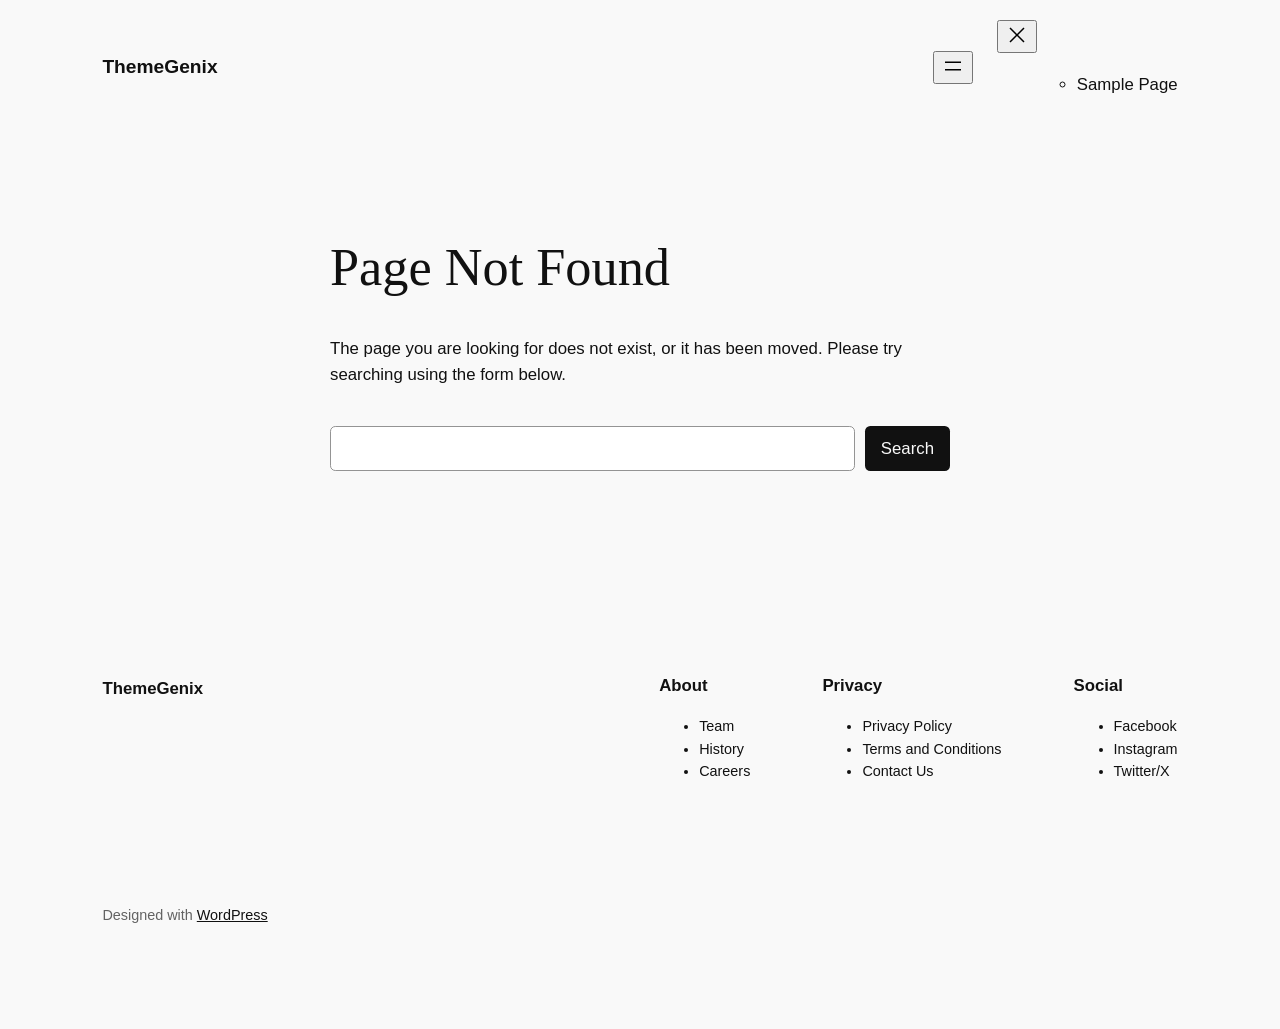
<file: Trident/index.html>
<!DOCTYPE html>
<html lang="en-US">
<head>
	<meta charset="UTF-8" />
	<meta name="viewport" content="width=device-width, initial-scale=1" />
<meta name='robots' content='max-image-preview:large' />
	<style>img:is([sizes="auto" i], [sizes^="auto," i]) { contain-intrinsic-size: 3000px 1500px }</style>
	<title>Page not found &#8211; ThemeGenix</title>
<link rel="alternate" type="application/rss+xml" title="ThemeGenix &raquo; Feed" href="https://themegenix.net/feed/" />
<link rel="alternate" type="application/rss+xml" title="ThemeGenix &raquo; Comments Feed" href="https://themegenix.net/comments/feed/" />
<script>
window._wpemojiSettings = {"baseUrl":"https:\/\/s.w.org\/images\/core\/emoji\/16.0.1\/72x72\/","ext":".png","svgUrl":"https:\/\/s.w.org\/images\/core\/emoji\/16.0.1\/svg\/","svgExt":".svg","source":{"concatemoji":"https:\/\/themegenix.net\/wp-includes\/js\/wp-emoji-release.min.js?ver=6.8.3"}};
/*! This file is auto-generated */
!function(s,n){var o,i,e;function c(e){try{var t={supportTests:e,timestamp:(new Date).valueOf()};sessionStorage.setItem(o,JSON.stringify(t))}catch(e){}}function p(e,t,n){e.clearRect(0,0,e.canvas.width,e.canvas.height),e.fillText(t,0,0);var t=new Uint32Array(e.getImageData(0,0,e.canvas.width,e.canvas.height).data),a=(e.clearRect(0,0,e.canvas.width,e.canvas.height),e.fillText(n,0,0),new Uint32Array(e.getImageData(0,0,e.canvas.width,e.canvas.height).data));return t.every(function(e,t){return e===a[t]})}function u(e,t){e.clearRect(0,0,e.canvas.width,e.canvas.height),e.fillText(t,0,0);for(var n=e.getImageData(16,16,1,1),a=0;a<n.data.length;a++)if(0!==n.data[a])return!1;return!0}function f(e,t,n,a){switch(t){case"flag":return n(e,"\ud83c\udff3\ufe0f\u200d\u26a7\ufe0f","\ud83c\udff3\ufe0f\u200b\u26a7\ufe0f")?!1:!n(e,"\ud83c\udde8\ud83c\uddf6","\ud83c\udde8\u200b\ud83c\uddf6")&&!n(e,"\ud83c\udff4\udb40\udc67\udb40\udc62\udb40\udc65\udb40\udc6e\udb40\udc67\udb40\udc7f","\ud83c\udff4\u200b\udb40\udc67\u200b\udb40\udc62\u200b\udb40\udc65\u200b\udb40\udc6e\u200b\udb40\udc67\u200b\udb40\udc7f");case"emoji":return!a(e,"\ud83e\udedf")}return!1}function g(e,t,n,a){var r="undefined"!=typeof WorkerGlobalScope&&self instanceof WorkerGlobalScope?new OffscreenCanvas(300,150):s.createElement("canvas"),o=r.getContext("2d",{willReadFrequently:!0}),i=(o.textBaseline="top",o.font="600 32px Arial",{});return e.forEach(function(e){i[e]=t(o,e,n,a)}),i}function t(e){var t=s.createElement("script");t.src=e,t.defer=!0,s.head.appendChild(t)}"undefined"!=typeof Promise&&(o="wpEmojiSettingsSupports",i=["flag","emoji"],n.supports={everything:!0,everythingExceptFlag:!0},e=new Promise(function(e){s.addEventListener("DOMContentLoaded",e,{once:!0})}),new Promise(function(t){var n=function(){try{var e=JSON.parse(sessionStorage.getItem(o));if("object"==typeof e&&"number"==typeof e.timestamp&&(new Date).valueOf()<e.timestamp+604800&&"object"==typeof e.supportTests)return e.supportTests}catch(e){}return null}();if(!n){if("undefined"!=typeof Worker&&"undefined"!=typeof OffscreenCanvas&&"undefined"!=typeof URL&&URL.createObjectURL&&"undefined"!=typeof Blob)try{var e="postMessage("+g.toString()+"("+[JSON.stringify(i),f.toString(),p.toString(),u.toString()].join(",")+"));",a=new Blob([e],{type:"text/javascript"}),r=new Worker(URL.createObjectURL(a),{name:"wpTestEmojiSupports"});return void(r.onmessage=function(e){c(n=e.data),r.terminate(),t(n)})}catch(e){}c(n=g(i,f,p,u))}t(n)}).then(function(e){for(var t in e)n.supports[t]=e[t],n.supports.everything=n.supports.everything&&n.supports[t],"flag"!==t&&(n.supports.everythingExceptFlag=n.supports.everythingExceptFlag&&n.supports[t]);n.supports.everythingExceptFlag=n.supports.everythingExceptFlag&&!n.supports.flag,n.DOMReady=!1,n.readyCallback=function(){n.DOMReady=!0}}).then(function(){return e}).then(function(){var e;n.supports.everything||(n.readyCallback(),(e=n.source||{}).concatemoji?t(e.concatemoji):e.wpemoji&&e.twemoji&&(t(e.twemoji),t(e.wpemoji)))}))}((window,document),window._wpemojiSettings);
</script>

<style id='wp-block-site-logo-inline-css'>
.wp-block-site-logo{box-sizing:border-box;line-height:0}.wp-block-site-logo a{display:inline-block;line-height:0}.wp-block-site-logo.is-default-size img{height:auto;width:120px}.wp-block-site-logo img{height:auto;max-width:100%}.wp-block-site-logo a,.wp-block-site-logo img{border-radius:inherit}.wp-block-site-logo.aligncenter{margin-left:auto;margin-right:auto;text-align:center}:root :where(.wp-block-site-logo.is-style-rounded){border-radius:9999px}
</style>
<style id='wp-block-site-title-inline-css'>
.wp-block-site-title{box-sizing:border-box}.wp-block-site-title :where(a){color:inherit;font-family:inherit;font-size:inherit;font-style:inherit;font-weight:inherit;letter-spacing:inherit;line-height:inherit;text-decoration:inherit}
</style>
<style id='wp-block-group-inline-css'>
.wp-block-group{box-sizing:border-box}:where(.wp-block-group.wp-block-group-is-layout-constrained){position:relative}
</style>
<style id='wp-block-page-list-inline-css'>
.wp-block-navigation .wp-block-page-list{align-items:var(--navigation-layout-align,initial);background-color:inherit;display:flex;flex-direction:var(--navigation-layout-direction,initial);flex-wrap:var(--navigation-layout-wrap,wrap);justify-content:var(--navigation-layout-justify,initial)}.wp-block-navigation .wp-block-navigation-item{background-color:inherit}.wp-block-page-list{box-sizing:border-box}
</style>
<link rel='stylesheet' id='wp-block-navigation-css' href='https://themegenix.net/wp-includes/blocks/navigation/style.min.css?ver=6.8.3' media='all' />
<style id='wp-block-heading-inline-css'>
h1.has-background,h2.has-background,h3.has-background,h4.has-background,h5.has-background,h6.has-background{padding:1.25em 2.375em}h1.has-text-align-left[style*=writing-mode]:where([style*=vertical-lr]),h1.has-text-align-right[style*=writing-mode]:where([style*=vertical-rl]),h2.has-text-align-left[style*=writing-mode]:where([style*=vertical-lr]),h2.has-text-align-right[style*=writing-mode]:where([style*=vertical-rl]),h3.has-text-align-left[style*=writing-mode]:where([style*=vertical-lr]),h3.has-text-align-right[style*=writing-mode]:where([style*=vertical-rl]),h4.has-text-align-left[style*=writing-mode]:where([style*=vertical-lr]),h4.has-text-align-right[style*=writing-mode]:where([style*=vertical-rl]),h5.has-text-align-left[style*=writing-mode]:where([style*=vertical-lr]),h5.has-text-align-right[style*=writing-mode]:where([style*=vertical-rl]),h6.has-text-align-left[style*=writing-mode]:where([style*=vertical-lr]),h6.has-text-align-right[style*=writing-mode]:where([style*=vertical-rl]){rotate:180deg}

				.is-style-asterisk:before {
					content: '';
					width: 1.5rem;
					height: 3rem;
					background: var(--wp--preset--color--contrast-2, currentColor);
					clip-path: path('M11.93.684v8.039l5.633-5.633 1.216 1.23-5.66 5.66h8.04v1.737H13.2l5.701 5.701-1.23 1.23-5.742-5.742V21h-1.737v-8.094l-5.77 5.77-1.23-1.217 5.743-5.742H.842V9.98h8.162l-5.701-5.7 1.23-1.231 5.66 5.66V.684h1.737Z');
					display: block;
				}

				/* Hide the asterisk if the heading has no content, to avoid using empty headings to display the asterisk only, which is an A11Y issue */
				.is-style-asterisk:empty:before {
					content: none;
				}

				.is-style-asterisk:-moz-only-whitespace:before {
					content: none;
				}

				.is-style-asterisk.has-text-align-center:before {
					margin: 0 auto;
				}

				.is-style-asterisk.has-text-align-right:before {
					margin-left: auto;
				}

				.rtl .is-style-asterisk.has-text-align-left:before {
					margin-right: auto;
				}
</style>
<style id='wp-block-paragraph-inline-css'>
.is-small-text{font-size:.875em}.is-regular-text{font-size:1em}.is-large-text{font-size:2.25em}.is-larger-text{font-size:3em}.has-drop-cap:not(:focus):first-letter{float:left;font-size:8.4em;font-style:normal;font-weight:100;line-height:.68;margin:.05em .1em 0 0;text-transform:uppercase}body.rtl .has-drop-cap:not(:focus):first-letter{float:none;margin-left:.1em}p.has-drop-cap.has-background{overflow:hidden}:root :where(p.has-background){padding:1.25em 2.375em}:where(p.has-text-color:not(.has-link-color)) a{color:inherit}p.has-text-align-left[style*="writing-mode:vertical-lr"],p.has-text-align-right[style*="writing-mode:vertical-rl"]{rotate:180deg}
</style>
<style id='wp-block-search-inline-css'>
.wp-block-search__button{margin-left:10px;word-break:normal}.wp-block-search__button.has-icon{line-height:0}.wp-block-search__button svg{height:1.25em;min-height:24px;min-width:24px;width:1.25em;fill:currentColor;vertical-align:text-bottom}:where(.wp-block-search__button){border:1px solid #ccc;padding:6px 10px}.wp-block-search__inside-wrapper{display:flex;flex:auto;flex-wrap:nowrap;max-width:100%}.wp-block-search__label{width:100%}.wp-block-search__input{appearance:none;border:1px solid #949494;flex-grow:1;margin-left:0;margin-right:0;min-width:3rem;padding:8px;text-decoration:unset!important}.wp-block-search.wp-block-search__button-only .wp-block-search__button{box-sizing:border-box;display:flex;flex-shrink:0;justify-content:center;margin-left:0;max-width:100%}.wp-block-search.wp-block-search__button-only .wp-block-search__inside-wrapper{min-width:0!important;transition-property:width}.wp-block-search.wp-block-search__button-only .wp-block-search__input{flex-basis:100%;transition-duration:.3s}.wp-block-search.wp-block-search__button-only.wp-block-search__searchfield-hidden,.wp-block-search.wp-block-search__button-only.wp-block-search__searchfield-hidden .wp-block-search__inside-wrapper{overflow:hidden}.wp-block-search.wp-block-search__button-only.wp-block-search__searchfield-hidden .wp-block-search__input{border-left-width:0!important;border-right-width:0!important;flex-basis:0;flex-grow:0;margin:0;min-width:0!important;padding-left:0!important;padding-right:0!important;width:0!important}:where(.wp-block-search__input){font-family:inherit;font-size:inherit;font-style:inherit;font-weight:inherit;letter-spacing:inherit;line-height:inherit;text-transform:inherit}:where(.wp-block-search__button-inside .wp-block-search__inside-wrapper){border:1px solid #949494;box-sizing:border-box;padding:4px}:where(.wp-block-search__button-inside .wp-block-search__inside-wrapper) .wp-block-search__input{border:none;border-radius:0;padding:0 4px}:where(.wp-block-search__button-inside .wp-block-search__inside-wrapper) .wp-block-search__input:focus{outline:none}:where(.wp-block-search__button-inside .wp-block-search__inside-wrapper) :where(.wp-block-search__button){padding:4px 8px}.wp-block-search.aligncenter .wp-block-search__inside-wrapper{margin:auto}.wp-block[data-align=right] .wp-block-search.wp-block-search__button-only .wp-block-search__inside-wrapper{float:right}
</style>
<style id='wp-block-site-tagline-inline-css'>
.wp-block-site-tagline{box-sizing:border-box}
</style>
<style id='wp-block-navigation-link-inline-css'>
.wp-block-navigation .wp-block-navigation-item__label{overflow-wrap:break-word}.wp-block-navigation .wp-block-navigation-item__description{display:none}.link-ui-tools{border-top:1px solid #f0f0f0;padding:8px}.link-ui-block-inserter{padding-top:8px}.link-ui-block-inserter__back{margin-left:8px;text-transform:uppercase}

				.is-style-arrow-link .wp-block-navigation-item__label:after {
					content: "\2197";
					padding-inline-start: 0.25rem;
					vertical-align: middle;
					text-decoration: none;
					display: inline-block;
				}
</style>
<style id='wp-block-columns-inline-css'>
.wp-block-columns{align-items:normal!important;box-sizing:border-box;display:flex;flex-wrap:wrap!important}@media (min-width:782px){.wp-block-columns{flex-wrap:nowrap!important}}.wp-block-columns.are-vertically-aligned-top{align-items:flex-start}.wp-block-columns.are-vertically-aligned-center{align-items:center}.wp-block-columns.are-vertically-aligned-bottom{align-items:flex-end}@media (max-width:781px){.wp-block-columns:not(.is-not-stacked-on-mobile)>.wp-block-column{flex-basis:100%!important}}@media (min-width:782px){.wp-block-columns:not(.is-not-stacked-on-mobile)>.wp-block-column{flex-basis:0;flex-grow:1}.wp-block-columns:not(.is-not-stacked-on-mobile)>.wp-block-column[style*=flex-basis]{flex-grow:0}}.wp-block-columns.is-not-stacked-on-mobile{flex-wrap:nowrap!important}.wp-block-columns.is-not-stacked-on-mobile>.wp-block-column{flex-basis:0;flex-grow:1}.wp-block-columns.is-not-stacked-on-mobile>.wp-block-column[style*=flex-basis]{flex-grow:0}:where(.wp-block-columns){margin-bottom:1.75em}:where(.wp-block-columns.has-background){padding:1.25em 2.375em}.wp-block-column{flex-grow:1;min-width:0;overflow-wrap:break-word;word-break:break-word}.wp-block-column.is-vertically-aligned-top{align-self:flex-start}.wp-block-column.is-vertically-aligned-center{align-self:center}.wp-block-column.is-vertically-aligned-bottom{align-self:flex-end}.wp-block-column.is-vertically-aligned-stretch{align-self:stretch}.wp-block-column.is-vertically-aligned-bottom,.wp-block-column.is-vertically-aligned-center,.wp-block-column.is-vertically-aligned-top{width:100%}
</style>
<style id='wp-emoji-styles-inline-css'>

	img.wp-smiley, img.emoji {
		display: inline !important;
		border: none !important;
		box-shadow: none !important;
		height: 1em !important;
		width: 1em !important;
		margin: 0 0.07em !important;
		vertical-align: -0.1em !important;
		background: none !important;
		padding: 0 !important;
	}
</style>
<style id='wp-block-library-inline-css'>
:root{--wp-admin-theme-color:#007cba;--wp-admin-theme-color--rgb:0,124,186;--wp-admin-theme-color-darker-10:#006ba1;--wp-admin-theme-color-darker-10--rgb:0,107,161;--wp-admin-theme-color-darker-20:#005a87;--wp-admin-theme-color-darker-20--rgb:0,90,135;--wp-admin-border-width-focus:2px;--wp-block-synced-color:#7a00df;--wp-block-synced-color--rgb:122,0,223;--wp-bound-block-color:var(--wp-block-synced-color)}@media (min-resolution:192dpi){:root{--wp-admin-border-width-focus:1.5px}}.wp-element-button{cursor:pointer}:root{--wp--preset--font-size--normal:16px;--wp--preset--font-size--huge:42px}:root .has-very-light-gray-background-color{background-color:#eee}:root .has-very-dark-gray-background-color{background-color:#313131}:root .has-very-light-gray-color{color:#eee}:root .has-very-dark-gray-color{color:#313131}:root .has-vivid-green-cyan-to-vivid-cyan-blue-gradient-background{background:linear-gradient(135deg,#00d084,#0693e3)}:root .has-purple-crush-gradient-background{background:linear-gradient(135deg,#34e2e4,#4721fb 50%,#ab1dfe)}:root .has-hazy-dawn-gradient-background{background:linear-gradient(135deg,#faaca8,#dad0ec)}:root .has-subdued-olive-gradient-background{background:linear-gradient(135deg,#fafae1,#67a671)}:root .has-atomic-cream-gradient-background{background:linear-gradient(135deg,#fdd79a,#004a59)}:root .has-nightshade-gradient-background{background:linear-gradient(135deg,#330968,#31cdcf)}:root .has-midnight-gradient-background{background:linear-gradient(135deg,#020381,#2874fc)}.has-regular-font-size{font-size:1em}.has-larger-font-size{font-size:2.625em}.has-normal-font-size{font-size:var(--wp--preset--font-size--normal)}.has-huge-font-size{font-size:var(--wp--preset--font-size--huge)}.has-text-align-center{text-align:center}.has-text-align-left{text-align:left}.has-text-align-right{text-align:right}#end-resizable-editor-section{display:none}.aligncenter{clear:both}.items-justified-left{justify-content:flex-start}.items-justified-center{justify-content:center}.items-justified-right{justify-content:flex-end}.items-justified-space-between{justify-content:space-between}.screen-reader-text{border:0;clip-path:inset(50%);height:1px;margin:-1px;overflow:hidden;padding:0;position:absolute;width:1px;word-wrap:normal!important}.screen-reader-text:focus{background-color:#ddd;clip-path:none;color:#444;display:block;font-size:1em;height:auto;left:5px;line-height:normal;padding:15px 23px 14px;text-decoration:none;top:5px;width:auto;z-index:100000}html :where(.has-border-color){border-style:solid}html :where([style*=border-top-color]){border-top-style:solid}html :where([style*=border-right-color]){border-right-style:solid}html :where([style*=border-bottom-color]){border-bottom-style:solid}html :where([style*=border-left-color]){border-left-style:solid}html :where([style*=border-width]){border-style:solid}html :where([style*=border-top-width]){border-top-style:solid}html :where([style*=border-right-width]){border-right-style:solid}html :where([style*=border-bottom-width]){border-bottom-style:solid}html :where([style*=border-left-width]){border-left-style:solid}html :where(img[class*=wp-image-]){height:auto;max-width:100%}:where(figure){margin:0 0 1em}html :where(.is-position-sticky){--wp-admin--admin-bar--position-offset:var(--wp-admin--admin-bar--height,0px)}@media screen and (max-width:600px){html :where(.is-position-sticky){--wp-admin--admin-bar--position-offset:0px}}
</style>
<style id='global-styles-inline-css'>
:root{--wp--preset--aspect-ratio--square: 1;--wp--preset--aspect-ratio--4-3: 4/3;--wp--preset--aspect-ratio--3-4: 3/4;--wp--preset--aspect-ratio--3-2: 3/2;--wp--preset--aspect-ratio--2-3: 2/3;--wp--preset--aspect-ratio--16-9: 16/9;--wp--preset--aspect-ratio--9-16: 9/16;--wp--preset--color--black: #000000;--wp--preset--color--cyan-bluish-gray: #abb8c3;--wp--preset--color--white: #ffffff;--wp--preset--color--pale-pink: #f78da7;--wp--preset--color--vivid-red: #cf2e2e;--wp--preset--color--luminous-vivid-orange: #ff6900;--wp--preset--color--luminous-vivid-amber: #fcb900;--wp--preset--color--light-green-cyan: #7bdcb5;--wp--preset--color--vivid-green-cyan: #00d084;--wp--preset--color--pale-cyan-blue: #8ed1fc;--wp--preset--color--vivid-cyan-blue: #0693e3;--wp--preset--color--vivid-purple: #9b51e0;--wp--preset--color--base: #f9f9f9;--wp--preset--color--base-2: #ffffff;--wp--preset--color--contrast: #111111;--wp--preset--color--contrast-2: #636363;--wp--preset--color--contrast-3: #A4A4A4;--wp--preset--color--accent: #cfcabe;--wp--preset--color--accent-2: #c2a990;--wp--preset--color--accent-3: #d8613c;--wp--preset--color--accent-4: #b1c5a4;--wp--preset--color--accent-5: #b5bdbc;--wp--preset--gradient--vivid-cyan-blue-to-vivid-purple: linear-gradient(135deg,rgba(6,147,227,1) 0%,rgb(155,81,224) 100%);--wp--preset--gradient--light-green-cyan-to-vivid-green-cyan: linear-gradient(135deg,rgb(122,220,180) 0%,rgb(0,208,130) 100%);--wp--preset--gradient--luminous-vivid-amber-to-luminous-vivid-orange: linear-gradient(135deg,rgba(252,185,0,1) 0%,rgba(255,105,0,1) 100%);--wp--preset--gradient--luminous-vivid-orange-to-vivid-red: linear-gradient(135deg,rgba(255,105,0,1) 0%,rgb(207,46,46) 100%);--wp--preset--gradient--very-light-gray-to-cyan-bluish-gray: linear-gradient(135deg,rgb(238,238,238) 0%,rgb(169,184,195) 100%);--wp--preset--gradient--cool-to-warm-spectrum: linear-gradient(135deg,rgb(74,234,220) 0%,rgb(151,120,209) 20%,rgb(207,42,186) 40%,rgb(238,44,130) 60%,rgb(251,105,98) 80%,rgb(254,248,76) 100%);--wp--preset--gradient--blush-light-purple: linear-gradient(135deg,rgb(255,206,236) 0%,rgb(152,150,240) 100%);--wp--preset--gradient--blush-bordeaux: linear-gradient(135deg,rgb(254,205,165) 0%,rgb(254,45,45) 50%,rgb(107,0,62) 100%);--wp--preset--gradient--luminous-dusk: linear-gradient(135deg,rgb(255,203,112) 0%,rgb(199,81,192) 50%,rgb(65,88,208) 100%);--wp--preset--gradient--pale-ocean: linear-gradient(135deg,rgb(255,245,203) 0%,rgb(182,227,212) 50%,rgb(51,167,181) 100%);--wp--preset--gradient--electric-grass: linear-gradient(135deg,rgb(202,248,128) 0%,rgb(113,206,126) 100%);--wp--preset--gradient--midnight: linear-gradient(135deg,rgb(2,3,129) 0%,rgb(40,116,252) 100%);--wp--preset--gradient--gradient-1: linear-gradient(to bottom, #cfcabe 0%, #F9F9F9 100%);--wp--preset--gradient--gradient-2: linear-gradient(to bottom, #C2A990 0%, #F9F9F9 100%);--wp--preset--gradient--gradient-3: linear-gradient(to bottom, #D8613C 0%, #F9F9F9 100%);--wp--preset--gradient--gradient-4: linear-gradient(to bottom, #B1C5A4 0%, #F9F9F9 100%);--wp--preset--gradient--gradient-5: linear-gradient(to bottom, #B5BDBC 0%, #F9F9F9 100%);--wp--preset--gradient--gradient-6: linear-gradient(to bottom, #A4A4A4 0%, #F9F9F9 100%);--wp--preset--gradient--gradient-7: linear-gradient(to bottom, #cfcabe 50%, #F9F9F9 50%);--wp--preset--gradient--gradient-8: linear-gradient(to bottom, #C2A990 50%, #F9F9F9 50%);--wp--preset--gradient--gradient-9: linear-gradient(to bottom, #D8613C 50%, #F9F9F9 50%);--wp--preset--gradient--gradient-10: linear-gradient(to bottom, #B1C5A4 50%, #F9F9F9 50%);--wp--preset--gradient--gradient-11: linear-gradient(to bottom, #B5BDBC 50%, #F9F9F9 50%);--wp--preset--gradient--gradient-12: linear-gradient(to bottom, #A4A4A4 50%, #F9F9F9 50%);--wp--preset--font-size--small: 0.9rem;--wp--preset--font-size--medium: 1.05rem;--wp--preset--font-size--large: clamp(1.39rem, 1.39rem + ((1vw - 0.2rem) * 0.767), 1.85rem);--wp--preset--font-size--x-large: clamp(1.85rem, 1.85rem + ((1vw - 0.2rem) * 1.083), 2.5rem);--wp--preset--font-size--xx-large: clamp(2.5rem, 2.5rem + ((1vw - 0.2rem) * 1.283), 3.27rem);--wp--preset--font-family--body: "Inter", sans-serif;--wp--preset--font-family--heading: Cardo;--wp--preset--font-family--system-sans-serif: -apple-system, BlinkMacSystemFont, avenir next, avenir, segoe ui, helvetica neue, helvetica, Cantarell, Ubuntu, roboto, noto, arial, sans-serif;--wp--preset--font-family--system-serif: Iowan Old Style, Apple Garamond, Baskerville, Times New Roman, Droid Serif, Times, Source Serif Pro, serif, Apple Color Emoji, Segoe UI Emoji, Segoe UI Symbol;--wp--preset--spacing--20: min(1.5rem, 2vw);--wp--preset--spacing--30: min(2.5rem, 3vw);--wp--preset--spacing--40: min(4rem, 5vw);--wp--preset--spacing--50: min(6.5rem, 8vw);--wp--preset--spacing--60: min(10.5rem, 13vw);--wp--preset--spacing--70: 3.38rem;--wp--preset--spacing--80: 5.06rem;--wp--preset--spacing--10: 1rem;--wp--preset--shadow--natural: 6px 6px 9px rgba(0, 0, 0, 0.2);--wp--preset--shadow--deep: 12px 12px 50px rgba(0, 0, 0, 0.4);--wp--preset--shadow--sharp: 6px 6px 0px rgba(0, 0, 0, 0.2);--wp--preset--shadow--outlined: 6px 6px 0px -3px rgba(255, 255, 255, 1), 6px 6px rgba(0, 0, 0, 1);--wp--preset--shadow--crisp: 6px 6px 0px rgba(0, 0, 0, 1);}:root { --wp--style--global--content-size: 620px;--wp--style--global--wide-size: 1280px; }:where(body) { margin: 0; }.wp-site-blocks { padding-top: var(--wp--style--root--padding-top); padding-bottom: var(--wp--style--root--padding-bottom); }.has-global-padding { padding-right: var(--wp--style--root--padding-right); padding-left: var(--wp--style--root--padding-left); }.has-global-padding > .alignfull { margin-right: calc(var(--wp--style--root--padding-right) * -1); margin-left: calc(var(--wp--style--root--padding-left) * -1); }.has-global-padding :where(:not(.alignfull.is-layout-flow) > .has-global-padding:not(.wp-block-block, .alignfull)) { padding-right: 0; padding-left: 0; }.has-global-padding :where(:not(.alignfull.is-layout-flow) > .has-global-padding:not(.wp-block-block, .alignfull)) > .alignfull { margin-left: 0; margin-right: 0; }.wp-site-blocks > .alignleft { float: left; margin-right: 2em; }.wp-site-blocks > .alignright { float: right; margin-left: 2em; }.wp-site-blocks > .aligncenter { justify-content: center; margin-left: auto; margin-right: auto; }:where(.wp-site-blocks) > * { margin-block-start: 1.2rem; margin-block-end: 0; }:where(.wp-site-blocks) > :first-child { margin-block-start: 0; }:where(.wp-site-blocks) > :last-child { margin-block-end: 0; }:root { --wp--style--block-gap: 1.2rem; }:root :where(.is-layout-flow) > :first-child{margin-block-start: 0;}:root :where(.is-layout-flow) > :last-child{margin-block-end: 0;}:root :where(.is-layout-flow) > *{margin-block-start: 1.2rem;margin-block-end: 0;}:root :where(.is-layout-constrained) > :first-child{margin-block-start: 0;}:root :where(.is-layout-constrained) > :last-child{margin-block-end: 0;}:root :where(.is-layout-constrained) > *{margin-block-start: 1.2rem;margin-block-end: 0;}:root :where(.is-layout-flex){gap: 1.2rem;}:root :where(.is-layout-grid){gap: 1.2rem;}.is-layout-flow > .alignleft{float: left;margin-inline-start: 0;margin-inline-end: 2em;}.is-layout-flow > .alignright{float: right;margin-inline-start: 2em;margin-inline-end: 0;}.is-layout-flow > .aligncenter{margin-left: auto !important;margin-right: auto !important;}.is-layout-constrained > .alignleft{float: left;margin-inline-start: 0;margin-inline-end: 2em;}.is-layout-constrained > .alignright{float: right;margin-inline-start: 2em;margin-inline-end: 0;}.is-layout-constrained > .aligncenter{margin-left: auto !important;margin-right: auto !important;}.is-layout-constrained > :where(:not(.alignleft):not(.alignright):not(.alignfull)){max-width: var(--wp--style--global--content-size);margin-left: auto !important;margin-right: auto !important;}.is-layout-constrained > .alignwide{max-width: var(--wp--style--global--wide-size);}body .is-layout-flex{display: flex;}.is-layout-flex{flex-wrap: wrap;align-items: center;}.is-layout-flex > :is(*, div){margin: 0;}body .is-layout-grid{display: grid;}.is-layout-grid > :is(*, div){margin: 0;}body{background-color: var(--wp--preset--color--base);color: var(--wp--preset--color--contrast);font-family: var(--wp--preset--font-family--body);font-size: var(--wp--preset--font-size--medium);font-style: normal;font-weight: 400;line-height: 1.55;--wp--style--root--padding-top: 0px;--wp--style--root--padding-right: var(--wp--preset--spacing--50);--wp--style--root--padding-bottom: 0px;--wp--style--root--padding-left: var(--wp--preset--spacing--50);}a:where(:not(.wp-element-button)){color: var(--wp--preset--color--contrast);text-decoration: underline;}:root :where(a:where(:not(.wp-element-button)):hover){text-decoration: none;}h1, h2, h3, h4, h5, h6{color: var(--wp--preset--color--contrast);font-family: var(--wp--preset--font-family--heading);font-weight: 400;line-height: 1.2;}h1{font-size: var(--wp--preset--font-size--xx-large);line-height: 1.15;}h2{font-size: var(--wp--preset--font-size--x-large);}h3{font-size: var(--wp--preset--font-size--large);}h4{font-size: clamp(1.1rem, 1.1rem + ((1vw - 0.2rem) * 0.767), 1.5rem);}h5{font-size: var(--wp--preset--font-size--medium);}h6{font-size: var(--wp--preset--font-size--small);}:root :where(.wp-element-button, .wp-block-button__link){background-color: var(--wp--preset--color--contrast);border-radius: .33rem;border-color: var(--wp--preset--color--contrast);border-width: 0;color: var(--wp--preset--color--base);font-family: inherit;font-size: var(--wp--preset--font-size--small);font-style: normal;font-weight: 500;line-height: inherit;padding-top: 0.6rem;padding-right: 1rem;padding-bottom: 0.6rem;padding-left: 1rem;text-decoration: none;}:root :where(.wp-element-button:hover, .wp-block-button__link:hover){background-color: var(--wp--preset--color--contrast-2);border-color: var(--wp--preset--color--contrast-2);color: var(--wp--preset--color--base);}:root :where(.wp-element-button:focus, .wp-block-button__link:focus){background-color: var(--wp--preset--color--contrast-2);border-color: var(--wp--preset--color--contrast-2);color: var(--wp--preset--color--base);outline-color: var(--wp--preset--color--contrast);outline-offset: 2px;}:root :where(.wp-element-button:active, .wp-block-button__link:active){background-color: var(--wp--preset--color--contrast);color: var(--wp--preset--color--base);}:root :where(.wp-element-caption, .wp-block-audio figcaption, .wp-block-embed figcaption, .wp-block-gallery figcaption, .wp-block-image figcaption, .wp-block-table figcaption, .wp-block-video figcaption){color: var(--wp--preset--color--contrast-2);font-family: var(--wp--preset--font-family--body);font-size: 0.8rem;}.has-black-color{color: var(--wp--preset--color--black) !important;}.has-cyan-bluish-gray-color{color: var(--wp--preset--color--cyan-bluish-gray) !important;}.has-white-color{color: var(--wp--preset--color--white) !important;}.has-pale-pink-color{color: var(--wp--preset--color--pale-pink) !important;}.has-vivid-red-color{color: var(--wp--preset--color--vivid-red) !important;}.has-luminous-vivid-orange-color{color: var(--wp--preset--color--luminous-vivid-orange) !important;}.has-luminous-vivid-amber-color{color: var(--wp--preset--color--luminous-vivid-amber) !important;}.has-light-green-cyan-color{color: var(--wp--preset--color--light-green-cyan) !important;}.has-vivid-green-cyan-color{color: var(--wp--preset--color--vivid-green-cyan) !important;}.has-pale-cyan-blue-color{color: var(--wp--preset--color--pale-cyan-blue) !important;}.has-vivid-cyan-blue-color{color: var(--wp--preset--color--vivid-cyan-blue) !important;}.has-vivid-purple-color{color: var(--wp--preset--color--vivid-purple) !important;}.has-base-color{color: var(--wp--preset--color--base) !important;}.has-base-2-color{color: var(--wp--preset--color--base-2) !important;}.has-contrast-color{color: var(--wp--preset--color--contrast) !important;}.has-contrast-2-color{color: var(--wp--preset--color--contrast-2) !important;}.has-contrast-3-color{color: var(--wp--preset--color--contrast-3) !important;}.has-accent-color{color: var(--wp--preset--color--accent) !important;}.has-accent-2-color{color: var(--wp--preset--color--accent-2) !important;}.has-accent-3-color{color: var(--wp--preset--color--accent-3) !important;}.has-accent-4-color{color: var(--wp--preset--color--accent-4) !important;}.has-accent-5-color{color: var(--wp--preset--color--accent-5) !important;}.has-black-background-color{background-color: var(--wp--preset--color--black) !important;}.has-cyan-bluish-gray-background-color{background-color: var(--wp--preset--color--cyan-bluish-gray) !important;}.has-white-background-color{background-color: var(--wp--preset--color--white) !important;}.has-pale-pink-background-color{background-color: var(--wp--preset--color--pale-pink) !important;}.has-vivid-red-background-color{background-color: var(--wp--preset--color--vivid-red) !important;}.has-luminous-vivid-orange-background-color{background-color: var(--wp--preset--color--luminous-vivid-orange) !important;}.has-luminous-vivid-amber-background-color{background-color: var(--wp--preset--color--luminous-vivid-amber) !important;}.has-light-green-cyan-background-color{background-color: var(--wp--preset--color--light-green-cyan) !important;}.has-vivid-green-cyan-background-color{background-color: var(--wp--preset--color--vivid-green-cyan) !important;}.has-pale-cyan-blue-background-color{background-color: var(--wp--preset--color--pale-cyan-blue) !important;}.has-vivid-cyan-blue-background-color{background-color: var(--wp--preset--color--vivid-cyan-blue) !important;}.has-vivid-purple-background-color{background-color: var(--wp--preset--color--vivid-purple) !important;}.has-base-background-color{background-color: var(--wp--preset--color--base) !important;}.has-base-2-background-color{background-color: var(--wp--preset--color--base-2) !important;}.has-contrast-background-color{background-color: var(--wp--preset--color--contrast) !important;}.has-contrast-2-background-color{background-color: var(--wp--preset--color--contrast-2) !important;}.has-contrast-3-background-color{background-color: var(--wp--preset--color--contrast-3) !important;}.has-accent-background-color{background-color: var(--wp--preset--color--accent) !important;}.has-accent-2-background-color{background-color: var(--wp--preset--color--accent-2) !important;}.has-accent-3-background-color{background-color: var(--wp--preset--color--accent-3) !important;}.has-accent-4-background-color{background-color: var(--wp--preset--color--accent-4) !important;}.has-accent-5-background-color{background-color: var(--wp--preset--color--accent-5) !important;}.has-black-border-color{border-color: var(--wp--preset--color--black) !important;}.has-cyan-bluish-gray-border-color{border-color: var(--wp--preset--color--cyan-bluish-gray) !important;}.has-white-border-color{border-color: var(--wp--preset--color--white) !important;}.has-pale-pink-border-color{border-color: var(--wp--preset--color--pale-pink) !important;}.has-vivid-red-border-color{border-color: var(--wp--preset--color--vivid-red) !important;}.has-luminous-vivid-orange-border-color{border-color: var(--wp--preset--color--luminous-vivid-orange) !important;}.has-luminous-vivid-amber-border-color{border-color: var(--wp--preset--color--luminous-vivid-amber) !important;}.has-light-green-cyan-border-color{border-color: var(--wp--preset--color--light-green-cyan) !important;}.has-vivid-green-cyan-border-color{border-color: var(--wp--preset--color--vivid-green-cyan) !important;}.has-pale-cyan-blue-border-color{border-color: var(--wp--preset--color--pale-cyan-blue) !important;}.has-vivid-cyan-blue-border-color{border-color: var(--wp--preset--color--vivid-cyan-blue) !important;}.has-vivid-purple-border-color{border-color: var(--wp--preset--color--vivid-purple) !important;}.has-base-border-color{border-color: var(--wp--preset--color--base) !important;}.has-base-2-border-color{border-color: var(--wp--preset--color--base-2) !important;}.has-contrast-border-color{border-color: var(--wp--preset--color--contrast) !important;}.has-contrast-2-border-color{border-color: var(--wp--preset--color--contrast-2) !important;}.has-contrast-3-border-color{border-color: var(--wp--preset--color--contrast-3) !important;}.has-accent-border-color{border-color: var(--wp--preset--color--accent) !important;}.has-accent-2-border-color{border-color: var(--wp--preset--color--accent-2) !important;}.has-accent-3-border-color{border-color: var(--wp--preset--color--accent-3) !important;}.has-accent-4-border-color{border-color: var(--wp--preset--color--accent-4) !important;}.has-accent-5-border-color{border-color: var(--wp--preset--color--accent-5) !important;}.has-vivid-cyan-blue-to-vivid-purple-gradient-background{background: var(--wp--preset--gradient--vivid-cyan-blue-to-vivid-purple) !important;}.has-light-green-cyan-to-vivid-green-cyan-gradient-background{background: var(--wp--preset--gradient--light-green-cyan-to-vivid-green-cyan) !important;}.has-luminous-vivid-amber-to-luminous-vivid-orange-gradient-background{background: var(--wp--preset--gradient--luminous-vivid-amber-to-luminous-vivid-orange) !important;}.has-luminous-vivid-orange-to-vivid-red-gradient-background{background: var(--wp--preset--gradient--luminous-vivid-orange-to-vivid-red) !important;}.has-very-light-gray-to-cyan-bluish-gray-gradient-background{background: var(--wp--preset--gradient--very-light-gray-to-cyan-bluish-gray) !important;}.has-cool-to-warm-spectrum-gradient-background{background: var(--wp--preset--gradient--cool-to-warm-spectrum) !important;}.has-blush-light-purple-gradient-background{background: var(--wp--preset--gradient--blush-light-purple) !important;}.has-blush-bordeaux-gradient-background{background: var(--wp--preset--gradient--blush-bordeaux) !important;}.has-luminous-dusk-gradient-background{background: var(--wp--preset--gradient--luminous-dusk) !important;}.has-pale-ocean-gradient-background{background: var(--wp--preset--gradient--pale-ocean) !important;}.has-electric-grass-gradient-background{background: var(--wp--preset--gradient--electric-grass) !important;}.has-midnight-gradient-background{background: var(--wp--preset--gradient--midnight) !important;}.has-gradient-1-gradient-background{background: var(--wp--preset--gradient--gradient-1) !important;}.has-gradient-2-gradient-background{background: var(--wp--preset--gradient--gradient-2) !important;}.has-gradient-3-gradient-background{background: var(--wp--preset--gradient--gradient-3) !important;}.has-gradient-4-gradient-background{background: var(--wp--preset--gradient--gradient-4) !important;}.has-gradient-5-gradient-background{background: var(--wp--preset--gradient--gradient-5) !important;}.has-gradient-6-gradient-background{background: var(--wp--preset--gradient--gradient-6) !important;}.has-gradient-7-gradient-background{background: var(--wp--preset--gradient--gradient-7) !important;}.has-gradient-8-gradient-background{background: var(--wp--preset--gradient--gradient-8) !important;}.has-gradient-9-gradient-background{background: var(--wp--preset--gradient--gradient-9) !important;}.has-gradient-10-gradient-background{background: var(--wp--preset--gradient--gradient-10) !important;}.has-gradient-11-gradient-background{background: var(--wp--preset--gradient--gradient-11) !important;}.has-gradient-12-gradient-background{background: var(--wp--preset--gradient--gradient-12) !important;}.has-small-font-size{font-size: var(--wp--preset--font-size--small) !important;}.has-medium-font-size{font-size: var(--wp--preset--font-size--medium) !important;}.has-large-font-size{font-size: var(--wp--preset--font-size--large) !important;}.has-x-large-font-size{font-size: var(--wp--preset--font-size--x-large) !important;}.has-xx-large-font-size{font-size: var(--wp--preset--font-size--xx-large) !important;}.has-body-font-family{font-family: var(--wp--preset--font-family--body) !important;}.has-heading-font-family{font-family: var(--wp--preset--font-family--heading) !important;}.has-system-sans-serif-font-family{font-family: var(--wp--preset--font-family--system-sans-serif) !important;}.has-system-serif-font-family{font-family: var(--wp--preset--font-family--system-serif) !important;}:where(.wp-site-blocks *:focus){outline-width:2px;outline-style:solid}
:root :where(.wp-block-navigation){font-weight: 500;}
:root :where(.wp-block-navigation a:where(:not(.wp-element-button))){text-decoration: none;}
:root :where(.wp-block-navigation a:where(:not(.wp-element-button)):hover){text-decoration: underline;}
:root :where(.wp-block-search .wp-block-search__label, .wp-block-search .wp-block-search__input, .wp-block-search .wp-block-search__button){font-size: var(--wp--preset--font-size--small);}:root :where(.wp-block-search .wp-block-search__input){border-radius:.33rem}
:root :where(.wp-block-search .wp-element-button,.wp-block-search  .wp-block-button__link){border-radius: .33rem;}
:root :where(.wp-block-site-tagline){color: var(--wp--preset--color--contrast-2);font-size: var(--wp--preset--font-size--small);}
:root :where(.wp-block-site-title){font-family: var(--wp--preset--font-family--body);font-size: clamp(0.875rem, 0.875rem + ((1vw - 0.2rem) * 0.542), 1.2rem);font-style: normal;font-weight: 600;}
:root :where(.wp-block-site-title a:where(:not(.wp-element-button))){text-decoration: none;}
:root :where(.wp-block-site-title a:where(:not(.wp-element-button)):hover){text-decoration: none;}
</style>
<style id='core-block-supports-inline-css'>
.wp-container-core-group-is-layout-47e5a185 > *{margin-block-start:0;margin-block-end:0;}.wp-container-core-group-is-layout-47e5a185 > * + *{margin-block-start:0px;margin-block-end:0;}.wp-container-core-group-is-layout-fbcf6490{gap:var(--wp--preset--spacing--20);}.wp-container-core-navigation-is-layout-cca85a86{gap:var(--wp--preset--spacing--20);justify-content:flex-end;}.wp-container-core-group-is-layout-bc8e6f51{justify-content:flex-start;}.wp-container-core-group-is-layout-b585a4aa{justify-content:space-between;}.wp-container-core-group-is-layout-272e016f > *{margin-block-start:0;margin-block-end:0;}.wp-container-core-group-is-layout-272e016f > * + *{margin-block-start:var(--wp--preset--spacing--30);margin-block-end:0;}.wp-container-core-group-is-layout-fe9cc265{flex-direction:column;align-items:flex-start;}.wp-container-core-navigation-is-layout-ea0cb840{gap:var(--wp--preset--spacing--10);flex-direction:column;align-items:flex-start;}.wp-container-core-group-is-layout-ea0cb840{gap:var(--wp--preset--spacing--10);flex-direction:column;align-items:flex-start;}.wp-container-core-group-is-layout-353c4f5a{flex-direction:column;align-items:stretch;}.wp-container-core-group-is-layout-e5edad21{justify-content:space-between;align-items:flex-start;}.wp-container-core-columns-is-layout-28f84493{flex-wrap:nowrap;}.wp-elements-69a005592d8de9c85f5c3744bd9a4e03 a:where(:not(.wp-element-button)){color:var(--wp--preset--color--contrast);}
</style>
<style id='wp-block-template-skip-link-inline-css'>

		.skip-link.screen-reader-text {
			border: 0;
			clip-path: inset(50%);
			height: 1px;
			margin: -1px;
			overflow: hidden;
			padding: 0;
			position: absolute !important;
			width: 1px;
			word-wrap: normal !important;
		}

		.skip-link.screen-reader-text:focus {
			background-color: #eee;
			clip-path: none;
			color: #444;
			display: block;
			font-size: 1em;
			height: auto;
			left: 5px;
			line-height: normal;
			padding: 15px 23px 14px;
			text-decoration: none;
			top: 5px;
			width: auto;
			z-index: 100000;
		}
</style>
<link rel="https://api.w.org/" href="https://themegenix.net/wp-json/" /><link rel="EditURI" type="application/rsd+xml" title="RSD" href="https://themegenix.net/xmlrpc.php?rsd" />
<meta name="generator" content="WordPress 6.8.3" />
<script type="importmap" id="wp-importmap">
{"imports":{"@wordpress\/interactivity":"https:\/\/themegenix.net\/wp-includes\/js\/dist\/script-modules\/interactivity\/index.min.js?ver=55aebb6e0a16726baffb"}}
</script>
<script type="module" src="https://themegenix.net/wp-includes/js/dist/script-modules/block-library/navigation/view.min.js?ver=61572d447d60c0aa5240" id="@wordpress/block-library/navigation/view-js-module"></script>
<link rel="modulepreload" href="https://themegenix.net/wp-includes/js/dist/script-modules/interactivity/index.min.js?ver=55aebb6e0a16726baffb" id="@wordpress/interactivity-js-modulepreload"><style class='wp-fonts-local'>
@font-face{font-family:Inter;font-style:normal;font-weight:300 900;font-display:fallback;src:url('https://themegenix.net/wp-content/themes/twentytwentyfour/assets/fonts/inter/Inter-VariableFont_slnt,wght.woff2') format('woff2');font-stretch:normal;}
@font-face{font-family:Cardo;font-style:normal;font-weight:400;font-display:fallback;src:url('https://themegenix.net/wp-content/themes/twentytwentyfour/assets/fonts/cardo/cardo_normal_400.woff2') format('woff2');}
@font-face{font-family:Cardo;font-style:italic;font-weight:400;font-display:fallback;src:url('https://themegenix.net/wp-content/themes/twentytwentyfour/assets/fonts/cardo/cardo_italic_400.woff2') format('woff2');}
@font-face{font-family:Cardo;font-style:normal;font-weight:700;font-display:fallback;src:url('https://themegenix.net/wp-content/themes/twentytwentyfour/assets/fonts/cardo/cardo_normal_700.woff2') format('woff2');}
</style>
</head>

<body class="error404 wp-embed-responsive wp-theme-twentytwentyfour">

<div class="wp-site-blocks"><header class="wp-block-template-part">
<div class="wp-block-group alignwide has-base-background-color has-background has-global-padding is-layout-constrained wp-block-group-is-layout-constrained"
	style="padding-top:20px;padding-bottom:20px">
	
	<div class="wp-block-group alignwide is-content-justification-space-between is-layout-flex wp-container-core-group-is-layout-b585a4aa wp-block-group-is-layout-flex">
		
		<div class="wp-block-group is-layout-flex wp-container-core-group-is-layout-fbcf6490 wp-block-group-is-layout-flex">
			

			
			<div class="wp-block-group is-layout-flow wp-container-core-group-is-layout-47e5a185 wp-block-group-is-layout-flow">
				<p class="wp-block-site-title"><a href="https://themegenix.net" target="_self" rel="home">ThemeGenix</a></p>
			</div>
			
		</div>
		

		
		<div class="wp-block-group is-content-justification-left is-layout-flex wp-container-core-group-is-layout-bc8e6f51 wp-block-group-is-layout-flex">
			<nav class="is-responsive items-justified-right wp-block-navigation is-horizontal is-content-justification-right is-layout-flex wp-container-core-navigation-is-layout-cca85a86 wp-block-navigation-is-layout-flex" 
		 data-wp-interactive="core/navigation" data-wp-context='{"overlayOpenedBy":{"click":false,"hover":false,"focus":false},"type":"overlay","roleAttribute":"","ariaLabel":"Menu"}'><button aria-haspopup="dialog" aria-label="Open menu" class="wp-block-navigation__responsive-container-open" 
				data-wp-on-async--click="actions.openMenuOnClick"
				data-wp-on--keydown="actions.handleMenuKeydown"
			><svg width="24" height="24" xmlns="http://www.w3.org/2000/svg" viewBox="0 0 24 24" aria-hidden="true" focusable="false"><rect x="4" y="7.5" width="16" height="1.5" /><rect x="4" y="15" width="16" height="1.5" /></svg></button>
				<div class="wp-block-navigation__responsive-container"  id="modal-1" 
				data-wp-class--has-modal-open="state.isMenuOpen"
				data-wp-class--is-menu-open="state.isMenuOpen"
				data-wp-watch="callbacks.initMenu"
				data-wp-on--keydown="actions.handleMenuKeydown"
				data-wp-on-async--focusout="actions.handleMenuFocusout"
				tabindex="-1"
			>
					<div class="wp-block-navigation__responsive-close" tabindex="-1">
						<div class="wp-block-navigation__responsive-dialog" 
				data-wp-bind--aria-modal="state.ariaModal"
				data-wp-bind--aria-label="state.ariaLabel"
				data-wp-bind--role="state.roleAttribute"
			>
							<button aria-label="Close menu" class="wp-block-navigation__responsive-container-close" 
				data-wp-on-async--click="actions.closeMenuOnClick"
			><svg xmlns="http://www.w3.org/2000/svg" viewBox="0 0 24 24" width="24" height="24" aria-hidden="true" focusable="false"><path d="m13.06 12 6.47-6.47-1.06-1.06L12 10.94 5.53 4.47 4.47 5.53 10.94 12l-6.47 6.47 1.06 1.06L12 13.06l6.47 6.47 1.06-1.06L13.06 12Z"></path></svg></button>
							<div class="wp-block-navigation__responsive-container-content" 
				data-wp-watch="callbacks.focusFirstElement"
			 id="modal-1-content">
								<ul class="wp-block-navigation__container is-responsive items-justified-right wp-block-navigation"><ul class="wp-block-page-list"><li class="wp-block-pages-list__item wp-block-navigation-item open-on-hover-click"><a class="wp-block-pages-list__item__link wp-block-navigation-item__content" href="https://themegenix.net/sample-page/">Sample Page</a></li></ul></ul>
							</div>
						</div>
					</div>
				</div></nav>
		</div>
		
	</div>
	
</div>
</header>


<main class="wp-block-group has-global-padding is-layout-constrained wp-container-core-group-is-layout-272e016f wp-block-group-is-layout-constrained" style="margin-top:var(--wp--preset--spacing--50);margin-bottom:var(--wp--preset--spacing--50)">
	

<h1 class="wp-block-heading" id="page-not-found">Page Not Found</h1>


<p>The page you are looking for does not exist, or it has been moved. Please try searching using the form below.</p>


<form role="search" method="get" action="https://themegenix.net/" class="wp-block-search__button-outside wp-block-search__text-button wp-block-search"    ><label class="wp-block-search__label screen-reader-text" for="wp-block-search__input-2" >Search</label><div class="wp-block-search__inside-wrapper " ><input class="wp-block-search__input has-medium-font-size" id="wp-block-search__input-2" placeholder="" value="" type="search" name="s" required /><button aria-label="Search" class="wp-block-search__button has-medium-font-size wp-element-button" type="submit" >Search</button></div></form>


</main>


<footer class="wp-block-template-part">

<div class="wp-block-group has-global-padding is-layout-constrained wp-block-group-is-layout-constrained" style="padding-top:var(--wp--preset--spacing--50);padding-bottom:var(--wp--preset--spacing--50)">
	
	<div class="wp-block-columns alignwide is-layout-flex wp-container-core-columns-is-layout-28f84493 wp-block-columns-is-layout-flex">
		
		<div class="wp-block-column is-layout-flow wp-block-column-is-layout-flow" style="flex-basis:30%">
			
			<div class="wp-block-group is-vertical is-layout-flex wp-container-core-group-is-layout-fe9cc265 wp-block-group-is-layout-flex">
				

				<p class="wp-block-site-title has-medium-font-size"><a href="https://themegenix.net" target="_self" rel="home">ThemeGenix</a></p>

				
			</div>
			
		</div>
		

		
		<div class="wp-block-column is-layout-flow wp-block-column-is-layout-flow" style="flex-basis:20%">
		</div>
		

		
		<div class="wp-block-column is-layout-flow wp-block-column-is-layout-flow" style="flex-basis:50%">
			
			<div class="wp-block-group is-content-justification-space-between is-layout-flex wp-container-core-group-is-layout-e5edad21 wp-block-group-is-layout-flex">
				
				<div class="wp-block-group is-vertical is-content-justification-stretch is-layout-flex wp-container-core-group-is-layout-353c4f5a wp-block-group-is-layout-flex">
					
					<h2 class="wp-block-heading has-medium-font-size has-body-font-family" style="font-style:normal;font-weight:600">About</h2>
					

					
					<div class="wp-block-group is-vertical is-layout-flex wp-container-core-group-is-layout-ea0cb840 wp-block-group-is-layout-flex">

						<nav style="font-style:normal;font-weight:400;" class="has-small-font-size  is-vertical wp-block-navigation is-layout-flex wp-container-core-navigation-is-layout-ea0cb840 wp-block-navigation-is-layout-flex" aria-label="About About"><ul style="font-style:normal;font-weight:400;" class="wp-block-navigation__container has-small-font-size  is-vertical wp-block-navigation has-small-font-size" aria-label="About"><li class="has-small-font-size wp-block-navigation-item wp-block-navigation-link"><a class="wp-block-navigation-item__content"  href="#"><span class="wp-block-navigation-item__label">Team</span></a></li><li class="has-small-font-size wp-block-navigation-item wp-block-navigation-link"><a class="wp-block-navigation-item__content"  href="#"><span class="wp-block-navigation-item__label">History</span></a></li><li class="has-small-font-size wp-block-navigation-item wp-block-navigation-link"><a class="wp-block-navigation-item__content"  href="#"><span class="wp-block-navigation-item__label">Careers</span></a></li></ul></nav>

					</div>
					
				</div>

				

				
				<div class="wp-block-group is-vertical is-content-justification-stretch is-layout-flex wp-container-core-group-is-layout-353c4f5a wp-block-group-is-layout-flex">
					
					<h2 class="wp-block-heading has-medium-font-size has-body-font-family" style="font-style:normal;font-weight:600">Privacy</h2>
					

					
					<div class="wp-block-group is-vertical is-layout-flex wp-container-core-group-is-layout-ea0cb840 wp-block-group-is-layout-flex">

						<nav style="font-style:normal;font-weight:400;" class="has-small-font-size  is-vertical wp-block-navigation is-layout-flex wp-container-core-navigation-is-layout-ea0cb840 wp-block-navigation-is-layout-flex" aria-label="Privacy Privacy"><ul style="font-style:normal;font-weight:400;" class="wp-block-navigation__container has-small-font-size  is-vertical wp-block-navigation has-small-font-size" aria-label="Privacy"><li class="has-small-font-size wp-block-navigation-item wp-block-navigation-link"><a class="wp-block-navigation-item__content"  href="#"><span class="wp-block-navigation-item__label">Privacy Policy</span></a></li><li class="has-small-font-size wp-block-navigation-item wp-block-navigation-link"><a class="wp-block-navigation-item__content"  href="#"><span class="wp-block-navigation-item__label">Terms and Conditions</span></a></li><li class="has-small-font-size wp-block-navigation-item wp-block-navigation-link"><a class="wp-block-navigation-item__content"  href="#"><span class="wp-block-navigation-item__label">Contact Us</span></a></li></ul></nav>

					</div>
					
				</div>
				

				
				<div class="wp-block-group is-vertical is-content-justification-stretch is-layout-flex wp-container-core-group-is-layout-353c4f5a wp-block-group-is-layout-flex">
					
					<h2 class="wp-block-heading has-medium-font-size has-body-font-family" style="font-style:normal;font-weight:600">Social</h2>
					

					
					<div class="wp-block-group is-vertical is-layout-flex wp-container-core-group-is-layout-ea0cb840 wp-block-group-is-layout-flex">

						<nav style="font-style:normal;font-weight:400;" class="has-small-font-size  is-vertical wp-block-navigation is-layout-flex wp-container-core-navigation-is-layout-ea0cb840 wp-block-navigation-is-layout-flex" aria-label="Social Media Social Media"><ul style="font-style:normal;font-weight:400;" class="wp-block-navigation__container has-small-font-size  is-vertical wp-block-navigation has-small-font-size" aria-label="Social Media"><li class="has-small-font-size wp-block-navigation-item wp-block-navigation-link"><a class="wp-block-navigation-item__content"  href="#"><span class="wp-block-navigation-item__label">Facebook</span></a></li><li class="has-small-font-size wp-block-navigation-item wp-block-navigation-link"><a class="wp-block-navigation-item__content"  href="#"><span class="wp-block-navigation-item__label">Instagram</span></a></li><li class="has-small-font-size wp-block-navigation-item wp-block-navigation-link"><a class="wp-block-navigation-item__content"  href="#"><span class="wp-block-navigation-item__label">Twitter/X</span></a></li></ul></nav>

					</div>
					
				</div>
				
			</div>
			
		</div>
		
	</div>
	

	
	<div class="wp-block-group alignwide is-layout-flow wp-block-group-is-layout-flow" style="padding-top:var(--wp--preset--spacing--50);padding-bottom:0">
		
		<p class="has-contrast-2-color has-text-color has-link-color has-small-font-size wp-elements-69a005592d8de9c85f5c3744bd9a4e03">
		Designed with <a href="https://wordpress.org" rel="nofollow">WordPress</a>		</p>
		
	</div>
	
</div>


</footer>
</div>
<script type="speculationrules">
{"prefetch":[{"source":"document","where":{"and":[{"href_matches":"\/*"},{"not":{"href_matches":["\/wp-*.php","\/wp-admin\/*","\/wp-content\/uploads\/*","\/wp-content\/*","\/wp-content\/plugins\/*","\/wp-content\/themes\/twentytwentyfour\/*","\/*\\?(.+)"]}},{"not":{"selector_matches":"a[rel~=\"nofollow\"]"}},{"not":{"selector_matches":".no-prefetch, .no-prefetch a"}}]},"eagerness":"conservative"}]}
</script>
<script id="wp-block-template-skip-link-js-after">
	( function() {
		var skipLinkTarget = document.querySelector( 'main' ),
			sibling,
			skipLinkTargetID,
			skipLink;

		// Early exit if a skip-link target can't be located.
		if ( ! skipLinkTarget ) {
			return;
		}

		/*
		 * Get the site wrapper.
		 * The skip-link will be injected in the beginning of it.
		 */
		sibling = document.querySelector( '.wp-site-blocks' );

		// Early exit if the root element was not found.
		if ( ! sibling ) {
			return;
		}

		// Get the skip-link target's ID, and generate one if it doesn't exist.
		skipLinkTargetID = skipLinkTarget.id;
		if ( ! skipLinkTargetID ) {
			skipLinkTargetID = 'wp--skip-link--target';
			skipLinkTarget.id = skipLinkTargetID;
		}

		// Create the skip link.
		skipLink = document.createElement( 'a' );
		skipLink.classList.add( 'skip-link', 'screen-reader-text' );
		skipLink.id = 'wp-skip-link';
		skipLink.href = '#' + skipLinkTargetID;
		skipLink.innerText = 'Skip to content';

		// Inject the skip link.
		sibling.parentElement.insertBefore( skipLink, sibling );
	}() );
	
</script>
</body>
</html>


<!-- Page cached by LiteSpeed Cache 7.6.2 on 2026-03-19 14:02:15 -->
</file>
